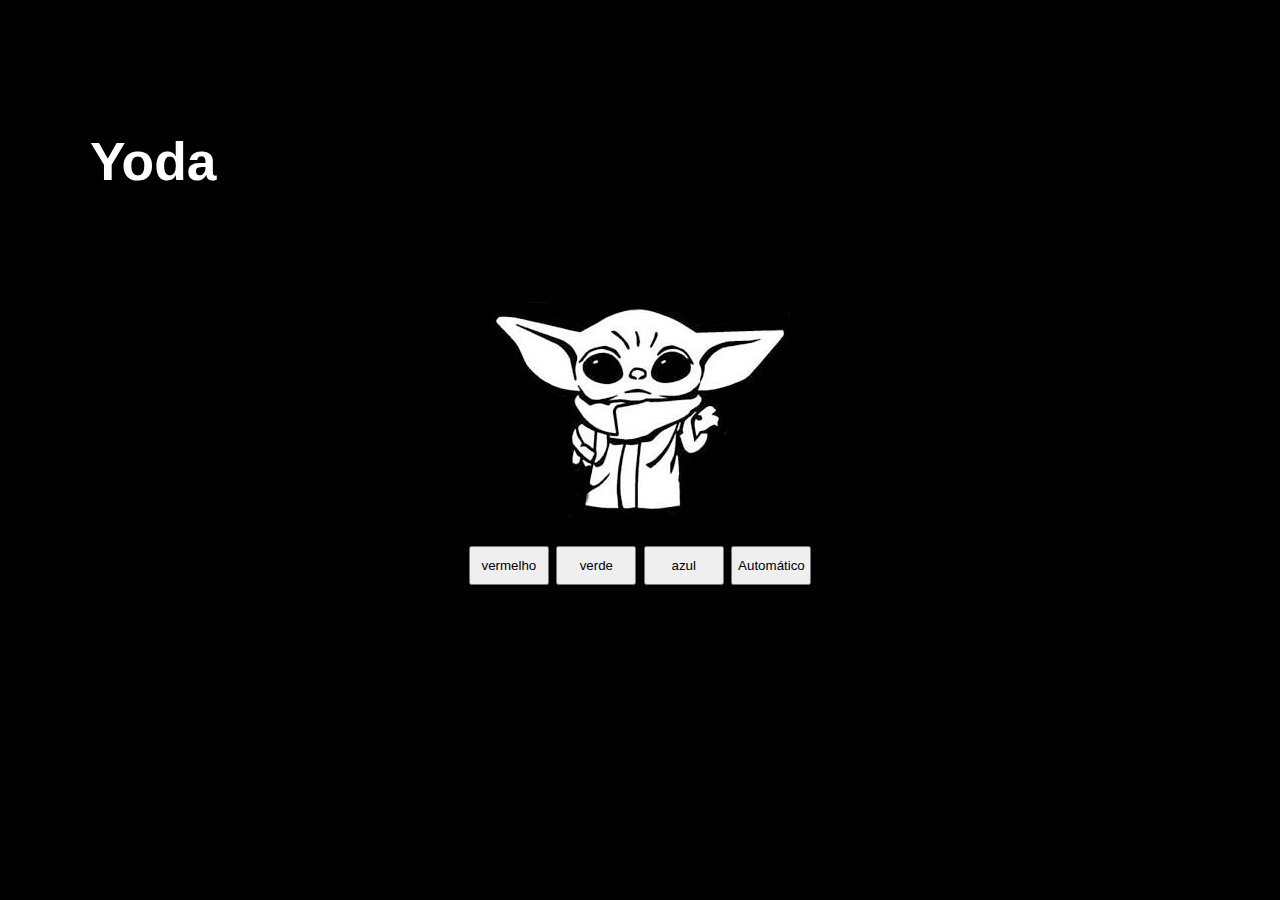
<file: index.html>
,<!DOCTYPE html>
<html lang="pt-br">
<head>
    <meta charset="UTF-8">
    <meta http-equiv="X-UA-Compatible" content="IE=edge">
    <meta name="viewport" content="width=device-width, initial-scale=1.0">
    <title> Yoda</title>
    <link rel="stylesheet" href="style.css">
    <style>
        body {
            background-color: rgb(0, 0, 0);   
              font: normal 20pt Arial;
              
        }
    </style>
</head>
<body>
    <h1>Yoda</h1>
 
    <main>
        <div>    
            <img src="img/Yodadesligado2.jpg" id='img' >
        </div>
        <div id='buttons'>
            <button id='red' class="button" >vermelho</button>
            <button id='green' class="button" >verde</button>
            <button id='blue' class="button" >azul</button>
            <button name='teste' id='automatic' class="button" >Automático</button>
        </div>
    </main>

    <script src="yoda.js"></script>
</body>
</html>
</file>
<file: style.css>
*{
    margin: 0;
    padding: 10px 5px;
    box-sizing: border-box;
}

main {
    display: flex;
    height: 50vh;
    flex-direction: column;
    align-items: center ;
    justify-content: center 90pt;
    gap: 0vh;
}
.button {
    width: 80px;
}
h1 {
    color: white;
    margin: 80;
    padding: 0;
    position: relative;
    


}
</file>
